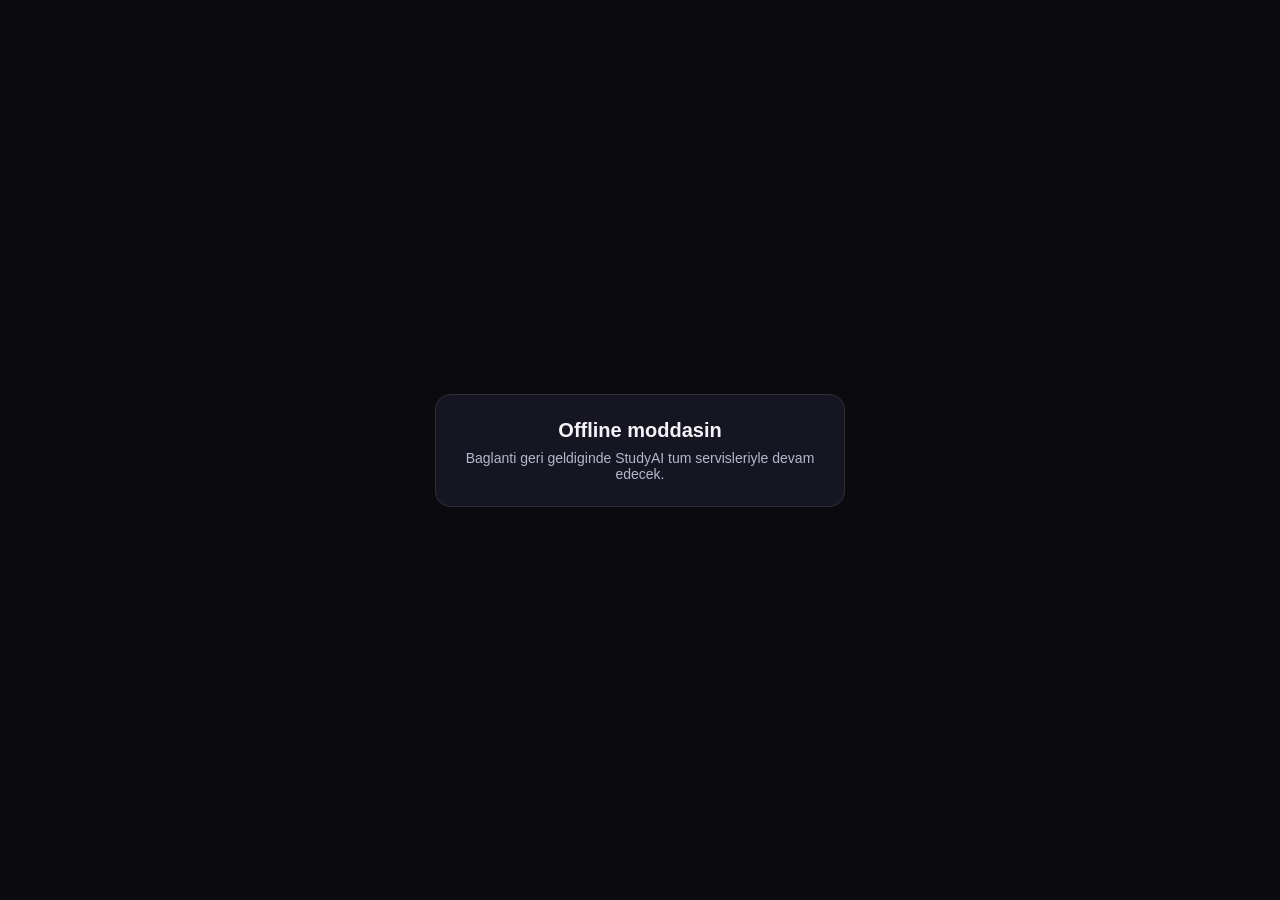
<file: offline.html>
<!doctype html>
<html lang="tr">
<head>
  <meta charset="UTF-8" />
  <meta name="viewport" content="width=device-width, initial-scale=1.0" />
  <title>StudyAI - Offline</title>
  <style>
    body { margin:0; min-height:100vh; display:grid; place-items:center; font-family:Arial,sans-serif; background:#0a0a0f; color:#f3f3f8; }
    .box { text-align:center; padding:24px; border:1px solid rgba(255,255,255,.1); border-radius:16px; background:#161622; max-width:360px; }
    h1 { margin:0 0 8px; font-size:20px; }
    p { margin:0; color:#b6b6cc; font-size:14px; }
  </style>
</head>
<body>
  <div class="box">
    <h1>Offline moddasin</h1>
    <p>Baglanti geri geldiginde StudyAI tum servisleriyle devam edecek.</p>
  </div>
</body>
</html>
</file>
